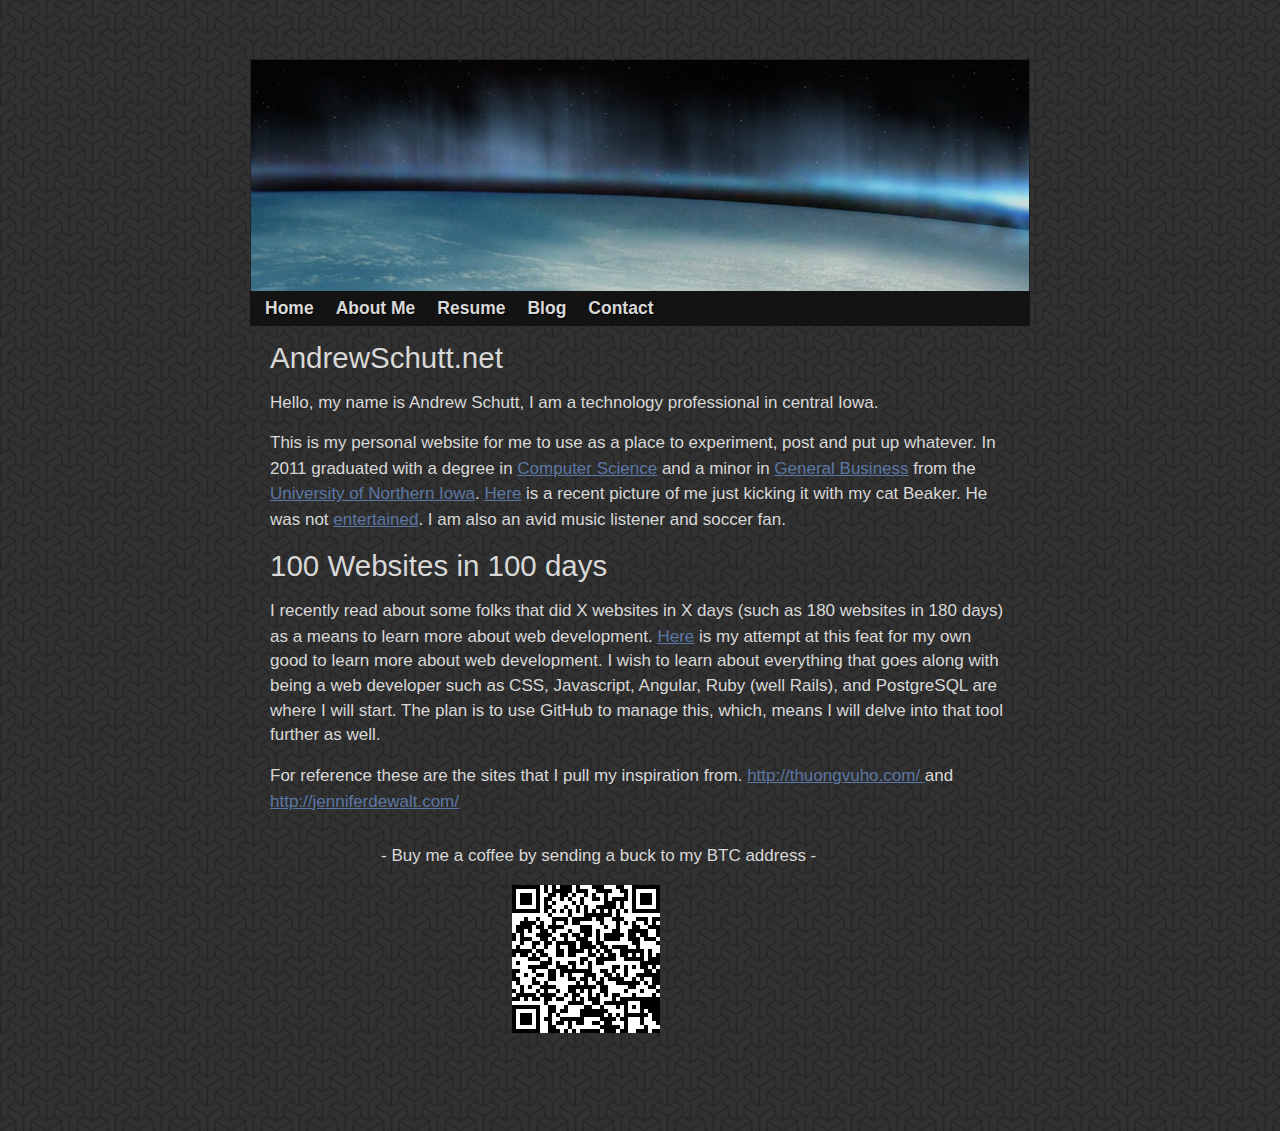
<file: index.html>
<!doctype html>
<html lang="en-US">
<head>
    <meta http-equiv="Content-Type" content="text/html;charset=utf-8">
    <title>andrewschutt.net</title>
    <meta name="author" content="Andrew Schutt">
    <link rel="icon" href="images/favicon.ico">
    <link rel="stylesheet" type="text/css" media="all" href="css/styles.css">
    <link rel="stylesheet" type="text/css" media="all" href="http://fonts.googleapis.com/css?family=Capriola">
    <script>
    (function(i,s,o,g,r,a,m){i['GoogleAnalyticsObject']=r;i[r]=i[r]||function(){
        (i[r].q=i[r].q||[]).push(arguments)},i[r].l=1*new Date();a=s.createElement(o),
        m=s.getElementsByTagName(o)[0];a.async=1;a.src=g;m.parentNode.insertBefore(a,m)
        })(window,document,'script','//www.google-analytics.com/analytics.js','ga');

        ga('create', 'UA-54330894-1', 'auto');
        ga('send', 'pageview');
    </script>
    <script>
    function{
    var xmlHttp = null;

    xmlHttp = new XMLHttpRequest();
    xmlHttp.open( "GET", "http://peaceful-cove-7016.herokuapp.com/nextgame", false );
    xmlHttp.send( null );
    console.log(xmlHttp.responseText);
    };
    </script>
</head>
<body>
    
<div id="w">
    <header id="logo"><a href="index.html"><span id="logobg">AndrewSchutt.net</span></a></header>
    <nav id="navigation">
        <ul>
            <li><a href="index.html">Home</a></li>
            <li><a href="about.html">About Me</a></li>
            <li><a href="docs/resume.pdf">Resume</a></li>
            <li><a href="http://andrewschutt.net/blog/">Blog</a></li>
            <li><a href="mailto:schutt.andrew@gmail.com">Contact</a></li>
        </ul>
    </nav>

    <div id="content">
        <h1>AndrewSchutt.net</h1>
        <p>Hello, my name is Andrew Schutt, I am a technology professional in central Iowa.</p>
        <p>This is my personal website for me to use as a place to experiment, post and put up whatever.  In 2011 graduated with a degree in <a href="http://www.cs.uni.edu/">Computer Science</a> and a minor in <a href="http://www.cba.uni.edu/">General Business</a> from the <a href="http://www.uni.edu">University of Northern Iowa</a>. <a href="images/Photo83.jpg">Here</a> is a recent picture of me just kicking it with my cat Beaker.  He was not <a href="https://www.youtube.com/watch?v=FsqJFIJ5lLs">entertained</a>.  I am also an avid music listener and soccer fan.</p>

        <h1>100 Websites in 100 days</h1>
        <p>I recently read about some folks that did X websites in X days (such as 180 websites in 180 days) as a means to learn more about web development.  <a href="100websites.html">Here</a> is my attempt at this feat for my own good to learn more about web development.  I wish to learn about everything that goes along with being a web developer such as CSS, Javascript, Angular, Ruby (well Rails), and PostgreSQL are where I will start.  The plan is to use GitHub to manage this, which, means I will delve into that tool further as well.</p>


        <p>For reference these are the sites that I pull my inspiration from.
            <a href="http://thuongvuho.com/">http://thuongvuho.com/ </a> and <a href="http://jenniferdewalt.com/">http://jenniferdewalt.com/</a></p>
        
        <div id="btcqrcode">
            </br>
            <p>- Buy me a coffee by sending a buck to my BTC address -</p>
            <div id="bitCoinAddress"><img src="images/btcqr.png" ></img></div>
        </div>
    </div>
</div>
    
</body>
</file>
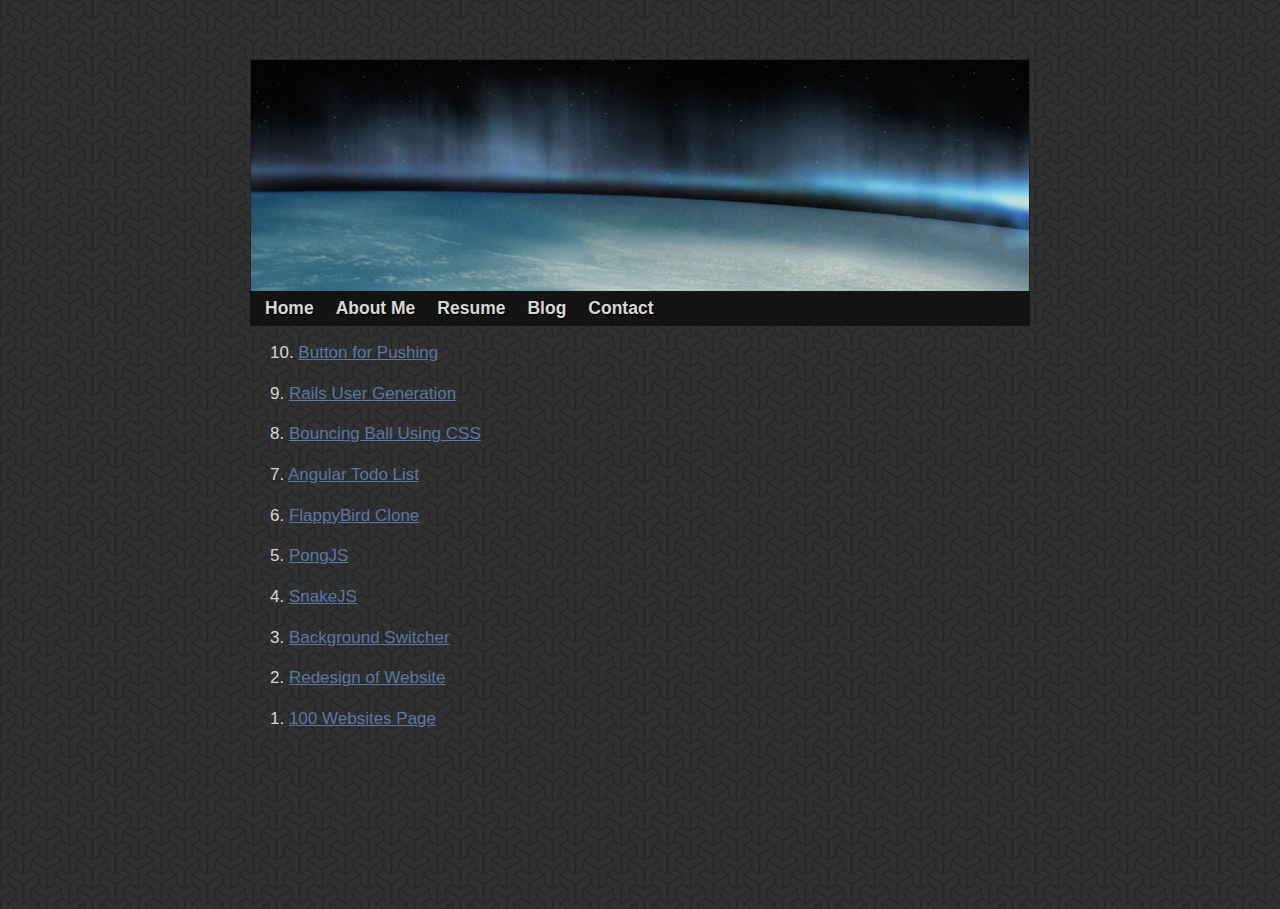
<file: 100websites.html>
<!doctype html>
<html lang="en-US">
<head>
    <meta http-equiv="Content-Type" content="text/html;charset=utf-8">
    <title>andrewschutt.net</title>
    <meta name="author" content="Andrew Schutt">
    <link rel="icon" href="images/favicon.ico">
    <link rel="stylesheet" type="text/css" media="all" href="css/styles.css">
    <link rel="stylesheet" type="text/css" media="all" href="http://fonts.googleapis.com/css?family=Capriola">
</head>
<body>
<div id="w">
    <header id="logo"><a href="index.html"><span id="logobg">AndrewSchutt.net</span></a></header>
    <nav id="navigation">
        <ul>
            <li><a href="index.html">Home</a></li>
            <li><a href="about.html">About Me</a></li>
            <li><a href="docs/resume.pdf">Resume</a></li>
            <li><a href="http://andrewschutt.net/blog/">Blog</a></li>
            <li><a href="mailto:schutt.andrew@gmail.com">Contact</a></li>
        </ul>
    </nav>

    <div id="content">
		<p>10. <a href="push_the_button.html">Button for Pushing</a></p>
		<p>9. <a href="https://vast-coast-3708.herokuapp.com/">Rails User Generation</a></p>
        <p>8. <a href="ball_bounce.html">Bouncing Ball Using CSS</a></p>
		<p>7. <a href="todo.html">Angular Todo List</a></p>
        <p>6. <a href="flappybird.html">FlappyBird Clone</a></p>
    	<p>5. <a href="pong.html">PongJS</a></p>
    	<p>4. <a href="snake.html">SnakeJS</a></p>
		<p>3. <a href="backgroundswitcher.html">Background Switcher</a></p>
		<p>2. <a href="index.html">Redesign of Website</a></p>
		<p>1. <a href="100websites.html">100 Websites Page</a></p>
	</div>
</div>
</body>
</file>
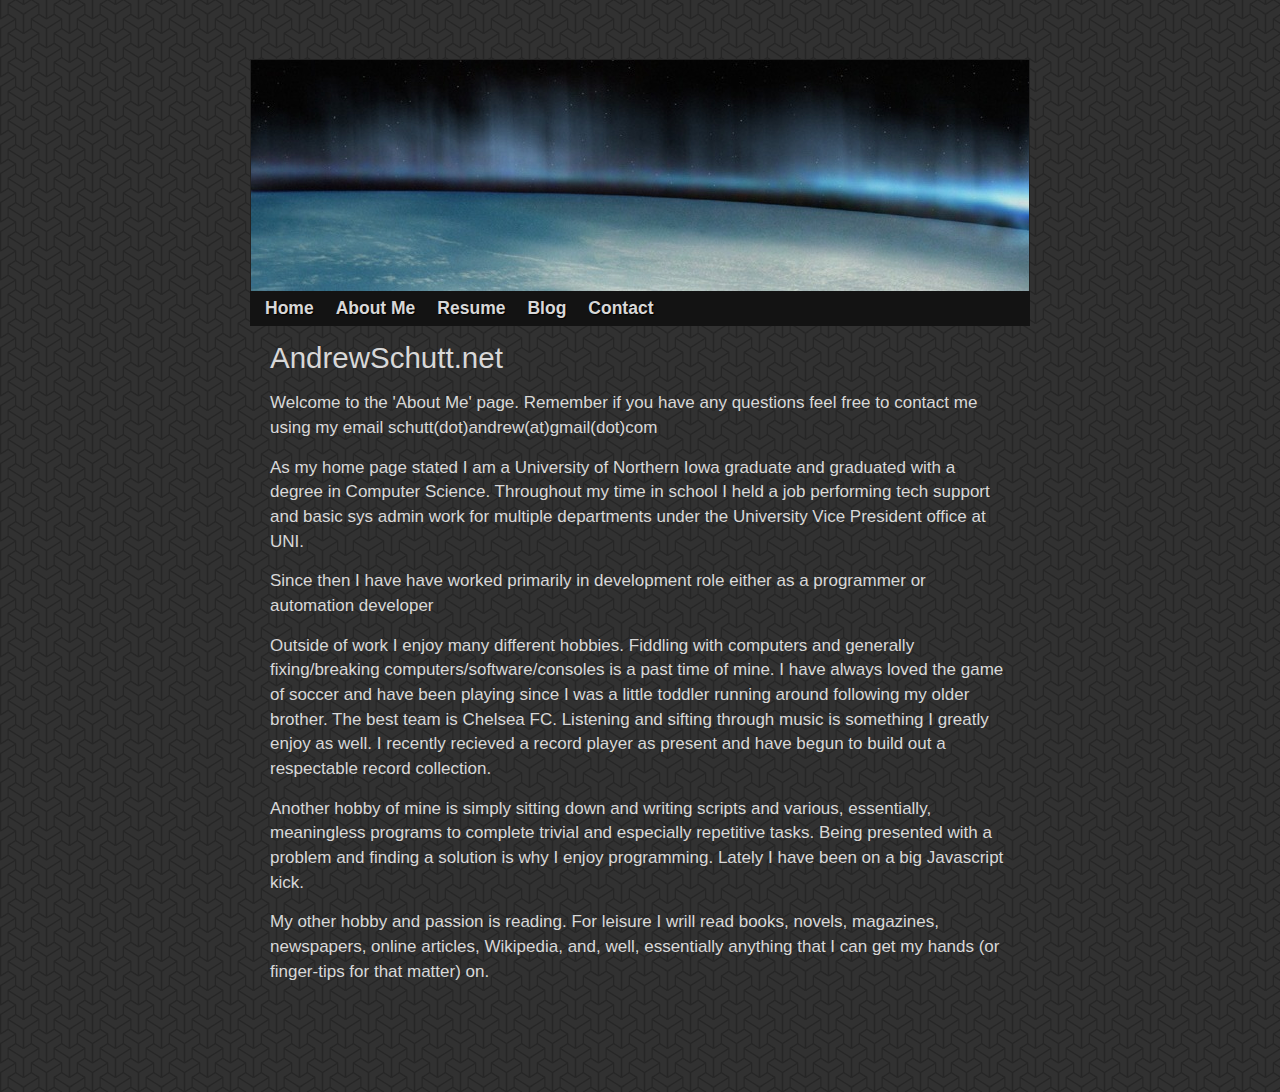
<file: about.html>
<!doctype html>
<html lang="en-US">
<head>
    <meta http-equiv="Content-Type" content="text/html;charset=utf-8">
    <title>andrewschutt.net</title>
    <meta name="author" content="Andrew Schutt">
    <link rel="icon" href="images/favicon.ico">
    <link rel="stylesheet" type="text/css" media="all" href="css/styles.css">
</head>
<body>
<div id="w">
    <header id="logo"><a href="index.html"><span id="logobg">AndrewSchutt.net</span></a></header>
    <nav id="navigation">
        <ul>
            <li><a href="index.html">Home</a></li>
            <li><a href="about.html">About Me</a></li>
            <li><a href="docs/resume.pdf">Resume</a></li>
            <li><a href="http://andrewschutt.net/blog/">Blog</a></li>
            <li><a href="mailto:schutt.andrew@gmail.com">Contact</a></li>
        </ul>
    </nav>
    <div id="content">
        <h1>AndrewSchutt.net</h1>
        <p>Welcome to the 'About Me' page.  Remember if you have any questions feel free to contact me using my email schutt(dot)andrew(at)gmail(dot)com</p>
        <p>As my home page stated I am a University of Northern Iowa graduate and graduated with a degree in Computer Science.
            Throughout my time in school I held a job performing tech support and basic sys admin work for multiple departments under the University Vice President office at UNI.</p>
        <p>Since then I have have worked primarily in development role either as a programmer or automation developer</p>
        <p>Outside of work I enjoy many different hobbies.  Fiddling with computers and generally
            fixing/breaking computers/software/consoles is a past time of mine.
            I have always loved the game of soccer and have been playing since I was a little toddler running around following
            my older brother.  The best team is Chelsea FC.
            Listening and sifting through music is something I greatly enjoy as well.  I recently recieved a record player as present and have begun to build out a respectable record collection.</p>
        <p>Another hobby of mine is simply sitting down and writing scripts and various, essentially, meaningless programs to complete trivial and especially repetitive tasks.
            Being presented with a problem and finding a solution is why I enjoy programming.  Lately I have been on a big Javascript kick.</p>
        <p>My other hobby and passion is reading.  For leisure I wrill
            read books, novels,  magazines, newspapers, online articles, Wikipedia, and, well, essentially anything that I can get my hands (or finger-tips for that matter) on.
    </div>
</div>
</body>
</file>
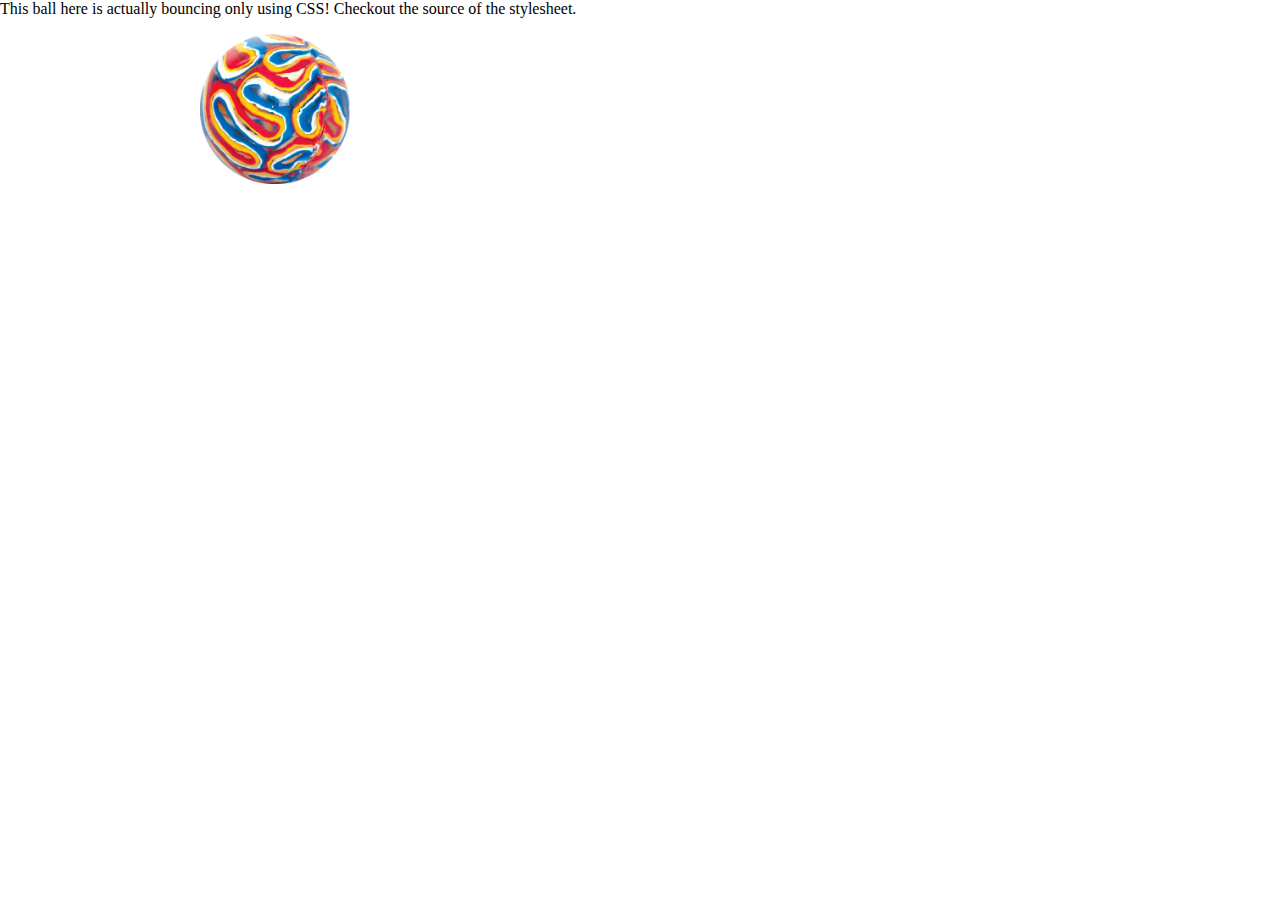
<file: ball_bounce.html>
<html>

<title>Ball Bounce w/ CSS</title>
<head>
  <link rel="stylesheet" type="text/css" media="screen" href="css/ball_bounce.css" >
    <style type="text/css"> 
        body{margin:0;padding:0} 
        #body{width:800px; margin:auto} 
    </style> 
</head>
<body>
<p>This ball here is actually bouncing only using CSS!  Checkout the source of the stylesheet.</p>
<div id="container1" class="bounce-container">
  <div id="container2" class="ball-bounce">
    <img id="ball" class="ball-roll" src="images/ball.png">
  </div>
</div>
</body>
</html>
</file>
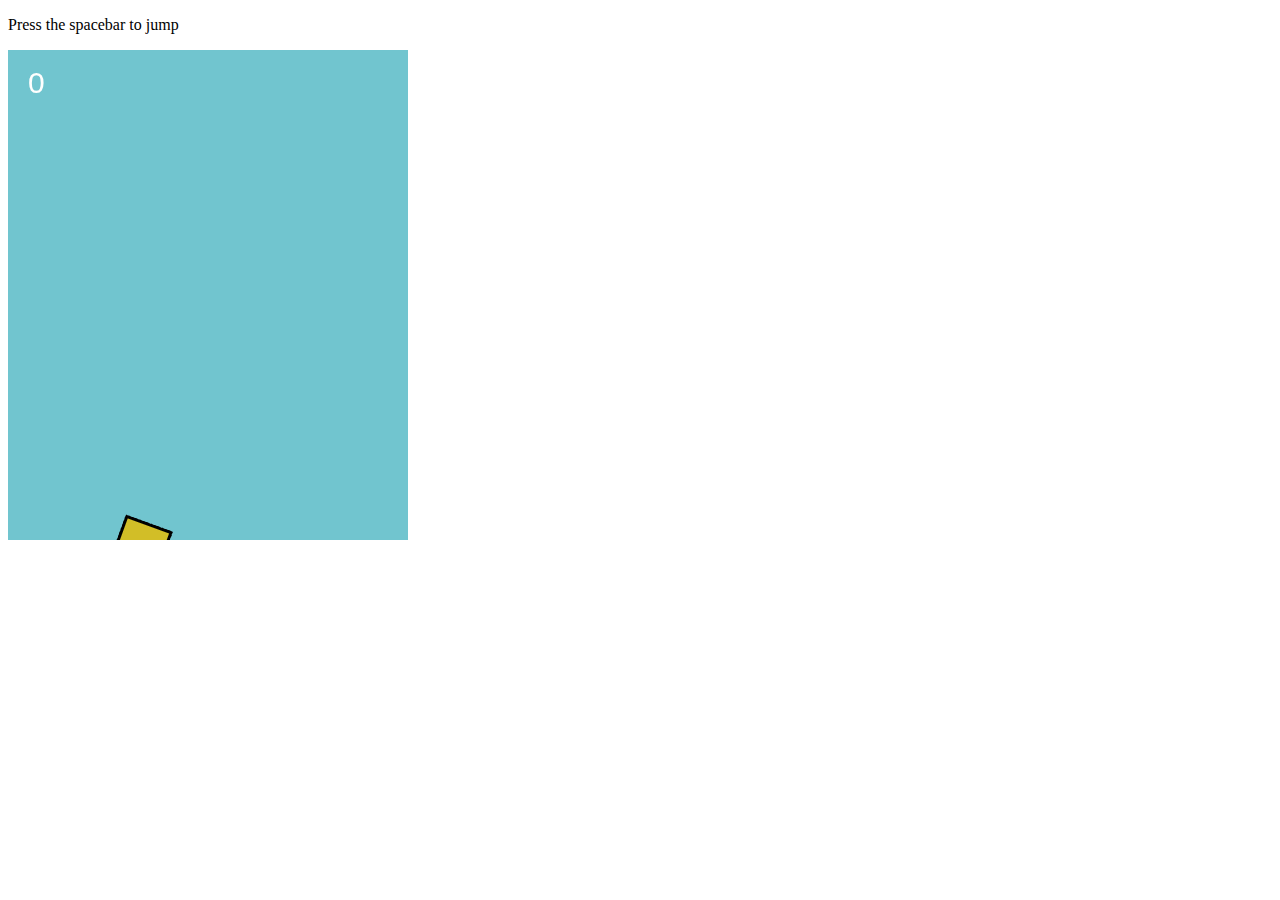
<file: flappybird.html>
<!DOCTYPE html>
<html>
    
<head>
  <meta charset="utf-8" />
  <title>Flappy Bird Clone</title>

  <script type="text/javascript" src="js/phaser.min.js"></script>
  <script type="text/javascript" src="js/flappybird.js"></script>
</head>

<body>

  <p>Press the spacebar to jump</p>

  <div id="gameDiv"> </div>

</body>

</html>
</file>
<file: css/styles.css>
html, body, div, span, object, iframe, h1, h2, h3, h4, h5, h6, p, blockquote, pre, a, abbr, acronym, address, big, cite, code, del, dfn, em, img, ins, kbd, q, s, samp, small, strike, strong, sub, sup, tt, var, b, u, i, dl, dt, dd, ol, ul, li, fieldset, form, label, legend, table, caption, tbody, tfoot, thead, tr, th, td, article, aside, canvas, details, figure, figcaption, footer, header, hgroup, menu, nav, output, section, summary, time, mark, audio, video {
  margin: 0;
  padding: 0;
  border: 0;
  font: 300 100%/1.5 Oxygen,"Helvetica Neue",Arial,sans-serif;
  vertical-align: baseline;
  outline: none;
}
html { height: 101%; }
body { font: 300 100%/1.5 Oxygen,"Helvetica Neue",Arial,sans-serif; font-size: 62.5%; line-height: 1; padding-bottom: 65px; background: #444 url('../images/bg.png'); }

article, aside, details, figcaption, figure, footer, header, hgroup, menu, nav, section { display: block; }
ol, ul { list-style: none; }

blockquote, q { quotes: none; }
strong { font-weight: bold; }

table { border-collapse: collapse; border-spacing: 0; }
img { border: 0; max-width: 100%; }

h1 {
  font: 300 110%/1.5 Oxygen,"Helvetica Neue",Arial,sans-serif;  font-weight: normal;
  font-size: 2.95em;
  line-height: 1.2em;
  letter-spacing: -.0.03em;
  color: #d8d8d8;
  margin-bottom: 16px;
}

p { font-size: 1.7em; line-height: 1.45em; margin-bottom: 15px; color: #d8d8d8; }

a { color: #5b77a4; text-decoration: underline; }
a:hover { color: #7d94bb; }


#w {
  display: block;
  width: 780px;
  padding: 14px 15px;
  margin: 0 auto;
  margin-top: 45px;
  position: relative;
}

#content {
  display: block;
  padding: 14px 20px;
}

#logo { display: block; border: 1px solid #232323; border-bottom-width: 0; margin-top: 0px; }
#logobg { 
  display: block;
  width: 100%;
  height: 231px;
  background: url('../images/header.jpg') top left no-repeat;
  text-indent: 100%;
  white-space: nowrap;
  overflow: hidden;
}

/* top navigation */
#navigation {
  display: block;
  height: 35px;
  background-color: #131313;
}

#navigation ul { list-style: none; padding: 0px 7px; }

#navigation ul li { display: inline; float: left; }
#navigation ul li a { 
  display: block; 
  padding: 0 8px; 
  color: #d8d8d8;
  font-size: 1.75em;
  text-decoration: none;
  line-height: 35px; 
  font-weight: bold; 
  margin-right: 6px;
  text-shadow: 1px 1px 1px #000;
}
#navigation ul li a:hover { color: #a8d6e7; }

#btcqrcode { width: 70%;  margin-left: auto; margin-right: auto; }
#bitCoinAddress { width: 50%; margin-right: auto; margin-left: auto; }
</file>
<file: css/ball_bounce.css>
/*******************************************************************************
Ball Bounce
*******************************************************************************/
#container1 {
  border: none;
  position: absolute;
  height: 150px;
  width: 150px;
  left: 200px;
  -webkit-animation: bounce-ball .7s cubic-bezier(0.30, 2.40, 0.85, 2.50) infinite;
  animation: bounce-ball .7s cubic-bezier(0.30, 2.40, 0.85, 2.50) infinite;
  -moz-animation: bounce-ball .7s cubic-bezier(0.30, 2.40, 0.85, 2.50) infinite;
  -o-animation: bounce-ball .7s cubic-bezier(0.30, 2.40, 0.85, 2.50) infinite;
}

#container2 {
  border: none;
  height: 150px;
  width: 150px;
  -webkit-animation: ball-container .7s cubic-bezier(0.30, 2.40, 0.85, 2.50) infinite;
  animation: ball-container .7s cubic-bezier(0.30, 2.40, 0.85, 2.50) infinite;
  -moz-animation: ball-container .7s cubic-bezier(0.30, 2.40, 0.85, 2.50) infinite;
  -o-animation: ball-container .7s cubic-bezier(0.30, 2.40, 0.85, 2.50) infinite;
}

#ball {
  border: none;
  height: inherit;
  width: 150px;
}



#shadow {
  border: none;
  width: 150px;
  height: 40px;
  position: absolute;
  bottom: 410px;
  left: 200px;
  border-radius: 50%;
  background: rgba(20, 20, 20, .1);
  box-shadow: 0px 0 20px 35px rgba(20,20,20,.1);
}

.shadow-bounce {
  -webkit-animation: shadow-bounce .7s cubic-bezier(0.10, 2.40, 0.85, 2.50) infinite;
  animation: shadow-bounce .7s cubic-bezier(0.10, 2.40, 0.85, 2.50) infinite;
  -moz-animation: shadow-bounce .7s cubic-bezier(0.10, 2.40, 0.85, 2.50) infinite;
  -o-animation: shadow-bounce .7s cubic-bezier(0.10, 2.40, 0.85, 2.50) infinite;
}

.ball-roll {
  -webkit-animation: ball-roll .7s linear infinite;
  animation: ball-roll .7s linear infinite;
  -wmoz-animation: ball-roll 1.2s ease infinite;
  -o-animation: ball-roll 1.2s ease infinite;
}

/*for modern browsers*/
@-webkit-keyframes ball-roll {
  to {
    -webkit-transform: rotate(-180deg);
  }
}

@-webkit-keyframes shadow-bounce {
  from, to {
    -webkit-transform: scale(.35);
  }
  80% {
    -webkit-transform: scale(.65);
  }
}

@-webkit-keyframes ball-container {
  from, to {
    height: 130px;
  }
  90% {
    height: 145px;
  }
}


@-webkit-keyframes bounce-ball {
  from, to {
    bottom: 600px;
    height: 85px;
  }
  75% {
    bottom: 695px;
    height: 93px;
  }
}
</file>
